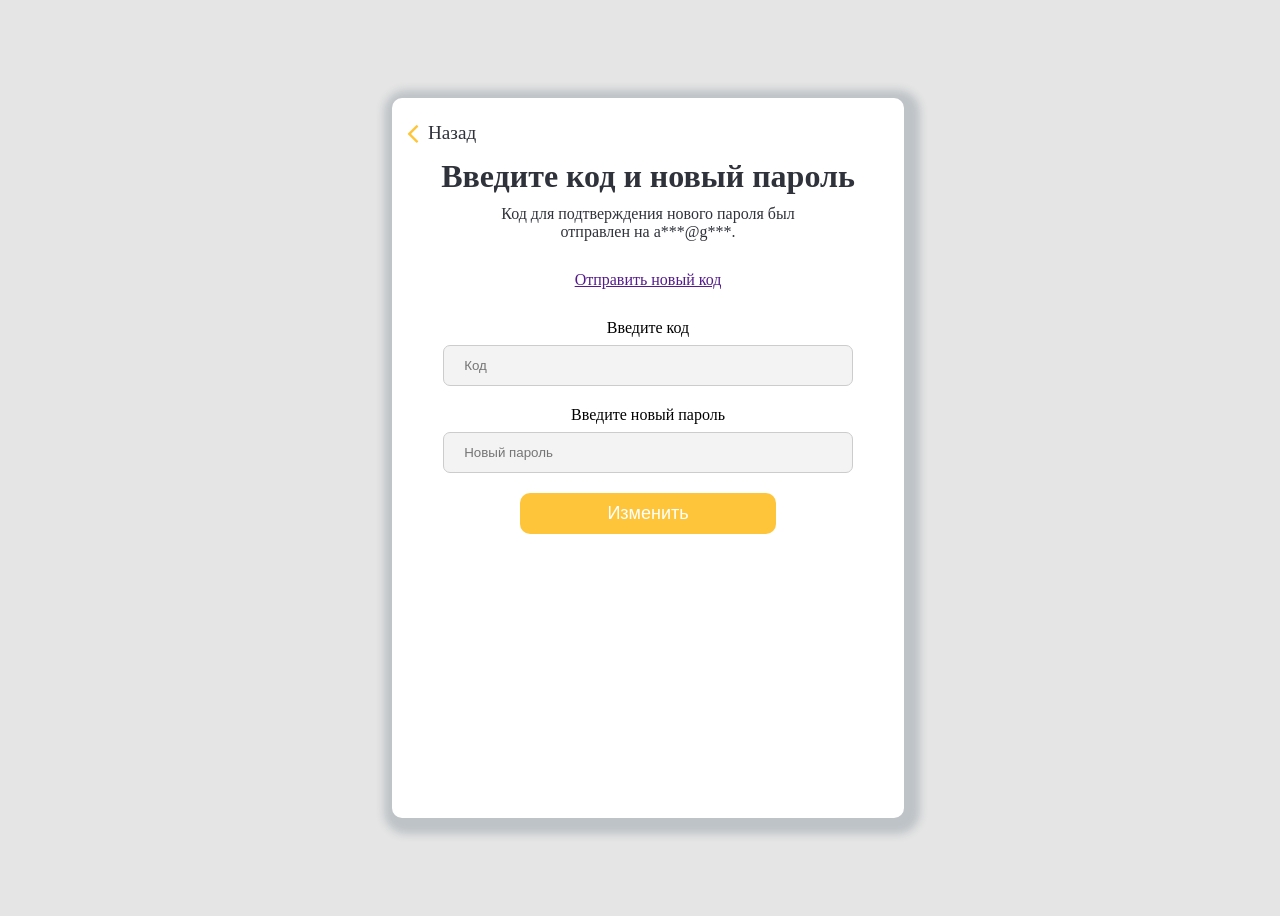
<file: usharal.kz/templates/re.html>
<!DOCTYPE html>
<html lang="en">
<head>
    <meta charset="UTF-8">
    <meta http-equiv="X-UA-Compatible" content="IE=edge">
    <meta name="viewport" content="width=device-width, initial-scale=1.0">
    <link rel="stylesheet" href="https://maxcdn.bootstrapcdn.com/font-awesome/4.5.0/css/font-awesome.min.css">
    <title>{{title}}</title>
    <style>
        body{
            width: 100%;
            height: 100vh;
            display: flex;
            background-color: #e5e5e5;
        }
        .loginSection{
            height: 80%;
            width: 40%;
            margin: auto;
            border-radius: 10px;
            background-color: #fff;
            overflow: hidden;
            display: block;
            box-shadow: 4px 4px 8px 12px rgba(34, 60, 80, 0.2);
        }
        .linePrev{
            margin-top: 20px;
            width: 100%;
            height: 30px;
            display: flex;
            align-items: center;
        }
        .linePrev .fa{
            color: #ffc53a !important;
            margin-left: 15px;
            font-size: xx-large;
            
        }
        .linePrev span{
            font-size: larger;
            color: #2F323A;
            margin-right: 10px;
            cursor: pointer;
        }
        .messageUn{
            margin-top: 10px;
            width: 100%;
            height: auto;
            padding: 20px auto;
        }
        .messageUn div{
            width: 100%;
            text-align: center;
            color: #2F323A;
        }
        .mainMes{
            font-size: xx-large;
            color: #2F323A;
            font-weight: bold;
            margin-bottom: 10px;
        }
        .underMes{
            margin-bottom: 30px;
        }
        input[type=text], input[type=password] {
           
  width: 80%;
  margin: auto;
  padding: 12px 20px;
  margin: 8px 0;
  display: inline-block;
  border: 1px solid #ccc;
  box-sizing: border-box;
  background-color: #f3f3f3;
  border-radius: 7px;
  margin-bottom: 20px !important;
}
/* label, input{
    margin-left: 50px !important;
} */
button {
  background-color: #ffc53a;
  color: white;
  font-size: large;
  border-radius: 10px;
  padding: 10px 20px;
  border: none;
  cursor: pointer;
 
  width: 50%;
  /*margin: 8px auto;
  border: none;
  cursor: pointer;
  width: 50%;
  margin-left: 20px; */
}
button:hover{
    opacity: 0.8;
}
form{
    display: flex;flex-direction: column;
    justify-content: space-around;
    height: auto;
    margin-top: 30px;
    align-items: center;
    /* padding-top: 20px ;
    padding-bottom: 20px; */
}
form label{
    /* align-self: flex-start !important;
    margin-left: ; */
    display: inline-block;

}
.aLine{
    width: 100%;
    display: flex;
    justify-content: center;
    align-items: center;
}
    </style>
</head>
<body>
    <section class="loginSection">
        <div class="linePrev">
            <span class="fa fa-angle-left"></span>
            <span> Назад</span>
        </div>
        <div class="messageUn">
            <div class="mainMes">Введите код и новый пароль</div>
            <div class="underMes">Код для подтверждения нового пароля был <br> отправлен на a***@g***.</div>
            <div class="aLine">
                <a href="">Отправить новый код</a>
            </div>
        </div>
        <form action="" method="post">
            <label for="newPsw">Введите код</label>
            <input type="text" placeholder="Код" name="newPsw" required>
            <label for="uname">Введите новый пароль</label>
            <input type="text" placeholder="Новый пароль" name="uname" required>
            <button type="submit">Изменить</button>
        </form>
    </section>
</body>
</html>
</file>
